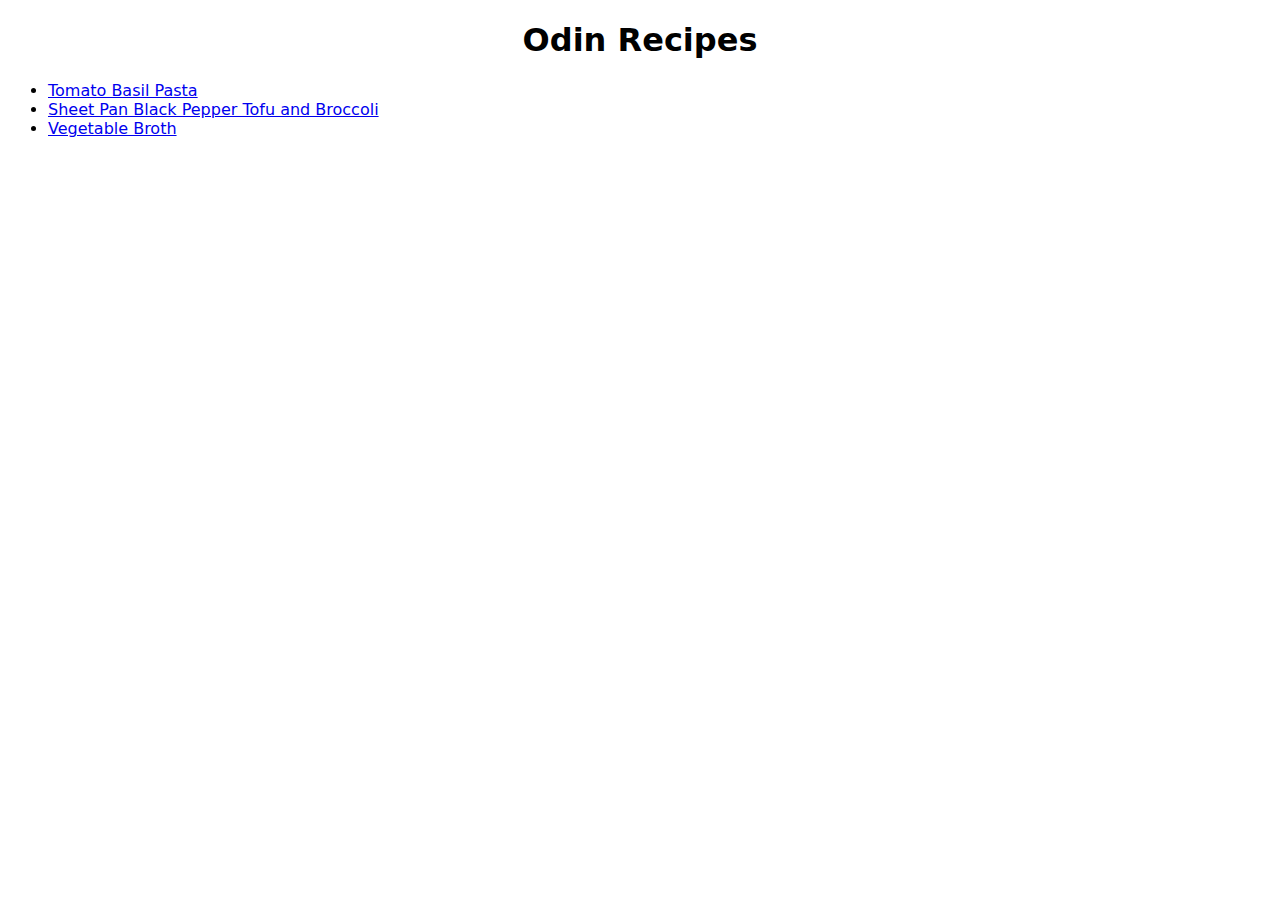
<file: index.html>
<!DOCTYPE html>
<html lang="en">
<head>
    <meta charset="UTF-8">
    <meta name="viewport" content="width=device-width, initial-scale=1.0">
    <title>Odin Recipes</title>
    <link rel="stylesheet" href="style.css">
</head>
<body>
    <h1>Odin Recipes</h1>
    <ul>
        <li><a href="recipes/tomato-basil-pasta.html">Tomato Basil Pasta</a></li>
        <li><a href="recipes/sheet-pan-black-pepper-tofu-and-broccoli.html">Sheet Pan Black Pepper Tofu and Broccoli</a></li>
        <li><a href="recipes/vegetable-broth.html">Vegetable Broth</a></li>
    </ul>
</body>
</html>
</file>
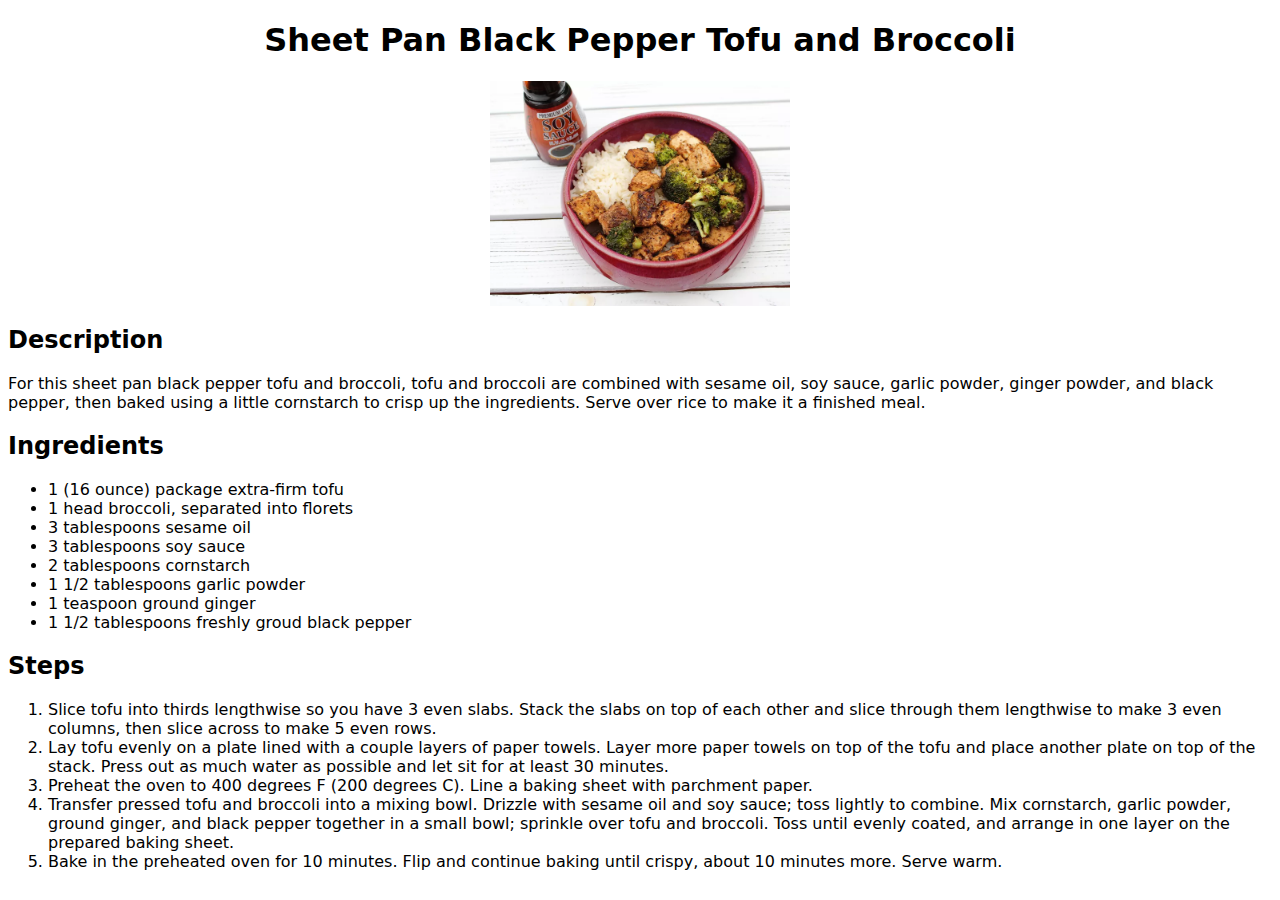
<file: recipes/sheet-pan-black-pepper-tofu-and-broccoli.html>
<!DOCTYPE html>
<html lang="en">
<head>
    <meta charset="UTF-8">
    <meta name="viewport" content="width=device-width, initial-scale=1.0">
    <title>Sheet Pan Black Pepper Tofu and Broccoli</title>
    <link rel="stylesheet" href="../style.css">
</head>
<body>
    <h1>Sheet Pan Black Pepper Tofu and Broccoli</h1>
    <img src="../images/sheet-pan-black-pepper-tofu-and-broccoli.webp" alt="Sheet Pan Black Pepper Tofu and Broccoli Image">
    <h2>Description</h2>
    <p>For this sheet pan black pepper tofu and broccoli, tofu and broccoli are combined with sesame oil, soy sauce, garlic powder, ginger powder, and black pepper, then baked using a little cornstarch to crisp up the ingredients. Serve over rice to make it a finished meal.</p>
    <h2>Ingredients</h2>
    <ul>
        <li>1 (16 ounce) package extra-firm tofu</li>
        <li>1 head broccoli, separated into florets</li>
        <li>3 tablespoons sesame oil</li>
        <li>3 tablespoons soy sauce</li>
        <li>2 tablespoons cornstarch</li>
        <li>1 1/2 tablespoons garlic powder</li>
        <li>1 teaspoon ground ginger</li>
        <li>1 1/2 tablespoons freshly groud black pepper</li>
    </ul>
    <h2>Steps</h2>
    <ol>
        <li>Slice tofu into thirds lengthwise so you have 3 even slabs. Stack the slabs on top of each other and slice through them lengthwise to make 3 even columns, then slice across to make 5 even rows.</li>
        <li>Lay tofu evenly on a plate lined with a couple layers of paper towels. Layer more paper towels on top of the tofu and place another plate on top of the stack. Press out as much water as possible and let sit for at least 30 minutes.</li>
        <li>Preheat the oven to 400 degrees F (200 degrees C). Line a baking sheet with parchment paper.</li>
        <li>Transfer pressed tofu and broccoli into a mixing bowl. Drizzle with sesame oil and soy sauce; toss lightly to combine. Mix cornstarch, garlic powder, ground ginger, and black pepper together in a small bowl; sprinkle over tofu and broccoli. Toss until evenly coated, and arrange in one layer on the prepared baking sheet.</li>
        <li>Bake in the preheated oven for 10 minutes. Flip and continue baking until crispy, about 10 minutes more. Serve warm.</li>
    </ol>
</body>
</html>
</file>
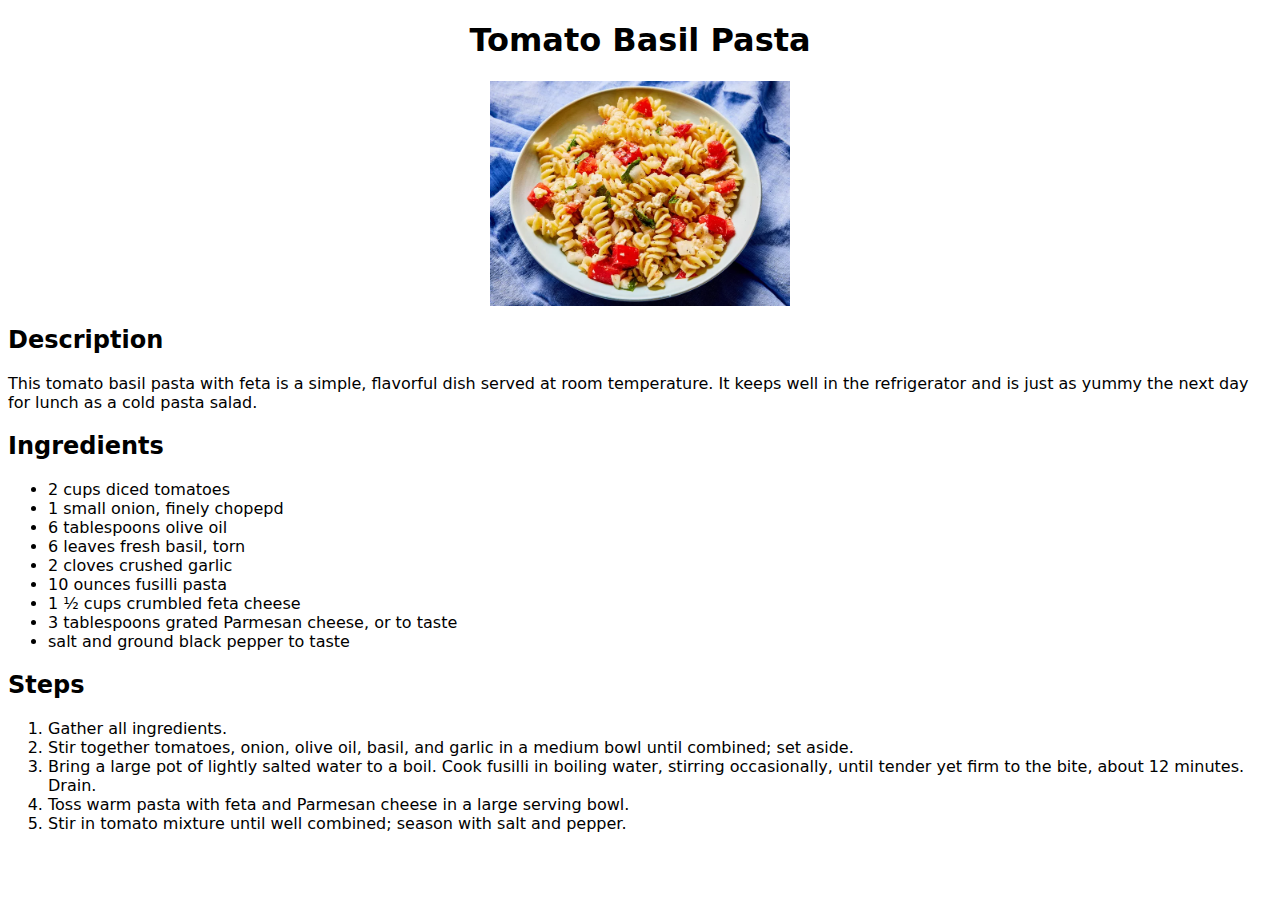
<file: recipes/tomato-basil-pasta.html>
<!DOCTYPE html>
<html lang="en">
<head>
    <meta charset="UTF-8">
    <meta name="viewport" content="width=device-width, initial-scale=1.0">
    <title>Tomato Basil Pasta</title>
    <link rel="stylesheet" href="../style.css">
</head>
<body>
    <h1>Tomato Basil Pasta</h1>
    <img src="../images/Tomato-Basil-Pasta.webp" alt="Tomato Basil Pasta Image">
    <h2>Description</h2>
    <p>This tomato basil pasta with feta is a simple, flavorful dish served at room temperature. It keeps well in the refrigerator and is just as yummy the next day for lunch as a cold pasta salad.</p>
    <h2>Ingredients</h2>
    <ul>
        <li>2 cups diced tomatoes</li>
        <li>1 small onion, finely chopepd</li>
        <li>6 tablespoons olive oil</li>
        <li>6 leaves fresh basil, torn</li>
        <li>2 cloves crushed garlic</li>
        <li>10 ounces fusilli pasta</li>
        <li>1 ½ cups crumbled feta cheese</li>
        <li>3 tablespoons grated Parmesan cheese, or to taste</li>
        <li>salt and ground black pepper to taste</li>
    </ul>
    <h2>Steps</h2>
    <ol>
        <li>Gather all ingredients.</li>
        <li>Stir together tomatoes, onion, olive oil, basil, and garlic in a medium bowl until combined; set aside.</li>
        <li>Bring a large pot of lightly salted water to a boil. Cook fusilli in boiling water, stirring occasionally, until tender yet firm to the bite, about 12 minutes. Drain.</li>
        <li>Toss warm pasta with feta and Parmesan cheese in a large serving bowl.</li>
        <li>Stir in tomato mixture until well combined; season with salt and pepper.</li>
    </ol>
</body>
</html>
</file>
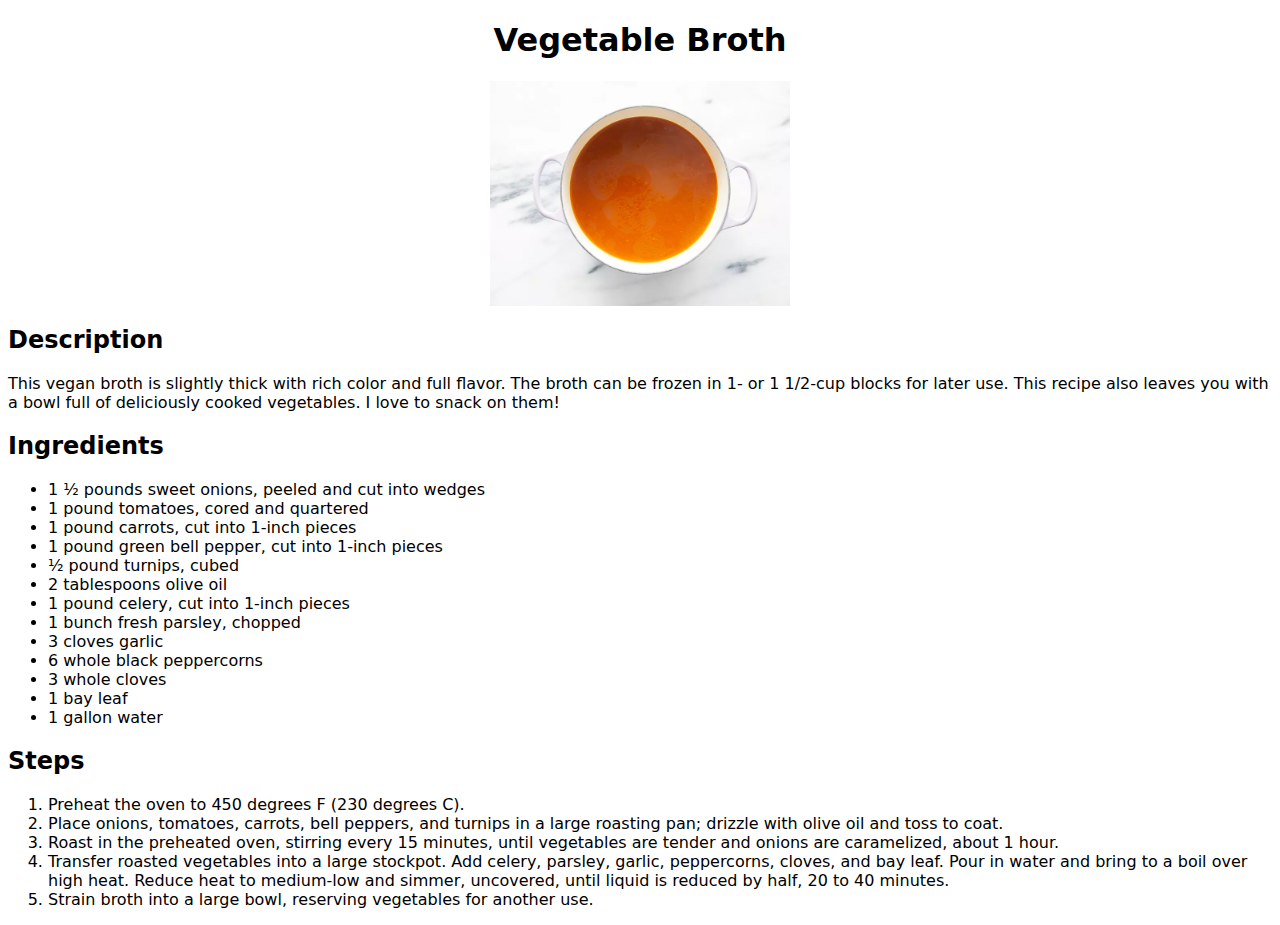
<file: recipes/vegetable-broth.html>
<!DOCTYPE html>
<html lang="en">
<head>
    <meta charset="UTF-8">
    <meta name="viewport" content="width=device-width, initial-scale=1.0">
    <title>Vegetable Broth</title>
    <link rel="stylesheet" href="../style.css">
</head>
<body>
    <h1>Vegetable Broth</h1>
    <img src="../images/vegetable-broth.webp" alt="Vegetable Broth Image">
    <h2>Description</h2>
    <p>This vegan broth is slightly thick with rich color and full flavor. The broth can be frozen in 1- or 1 1/2-cup blocks for later use. This recipe also leaves you with a bowl full of deliciously cooked vegetables. I love to snack on them!</p>
    <h2>Ingredients</h2>
    <ul>
        <li>1 ½ pounds sweet onions, peeled and cut into wedges</li>
        <li>1 pound tomatoes, cored and quartered</li>
        <li>1 pound carrots, cut into 1-inch pieces</li>
        <li>1 pound green bell pepper, cut into 1-inch pieces</li>
        <li>½ pound turnips, cubed</li>
        <li>2 tablespoons olive oil</li>
        <li>1 pound celery, cut into 1-inch pieces</li>
        <li>1 bunch fresh parsley, chopped</li>
        <li>3 cloves garlic</li>
        <li>6 whole black peppercorns</li>
        <li>3 whole cloves</li>
        <li>1 bay leaf</li>
        <li>1 gallon water</li>
    </ul>
    <h2>Steps</h2>
    <ol>
        <li>Preheat the oven to 450 degrees F (230 degrees C).</li>
        <li>Place onions, tomatoes, carrots, bell peppers, and turnips in a large roasting pan; drizzle with olive oil and toss to coat.</li>
        <li>Roast in the preheated oven, stirring every 15 minutes, until vegetables are tender and onions are caramelized, about 1 hour.</li>
        <li>Transfer roasted vegetables into a large stockpot. Add celery, parsley, garlic, peppercorns, cloves, and bay leaf. Pour in water and bring to a boil over high heat. Reduce heat to medium-low and simmer, uncovered, until liquid is reduced by half, 20 to 40 minutes.</li>
        <li>Strain broth into a large bowl, reserving vegetables for another use.</li>
    </ol>
</body>
</html>
</file>
<file: style.css>
body {
    font-family: system-ui, -apple-system, BlinkMacSystemFont, 'Segoe UI', Roboto, Oxygen, Ubuntu, Cantarell, 'Open Sans', 'Helvetica Neue', sans-serif;
}

h1 {
    text-align: center;
}

img {
    display: block;
    margin-left: auto;
    margin-right: auto;
    width: 300px;
    height: auto;
}
</file>
